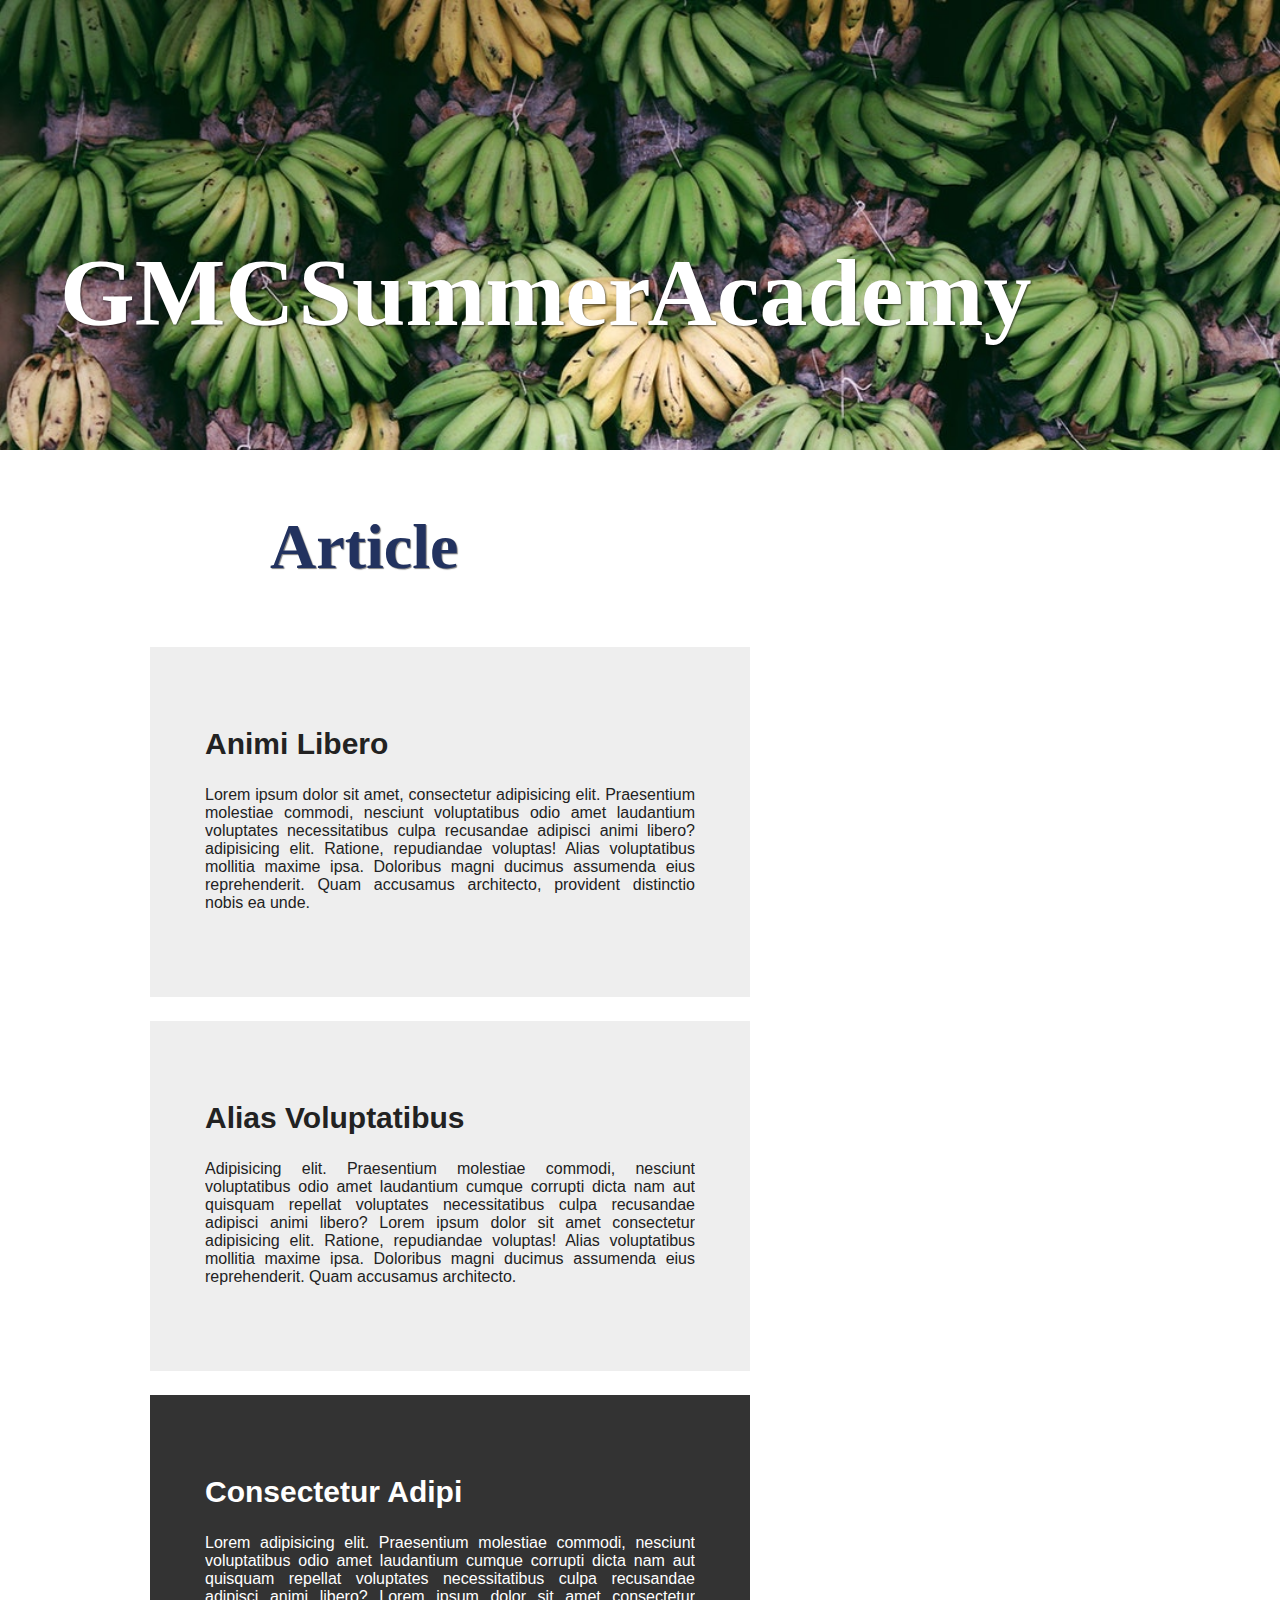
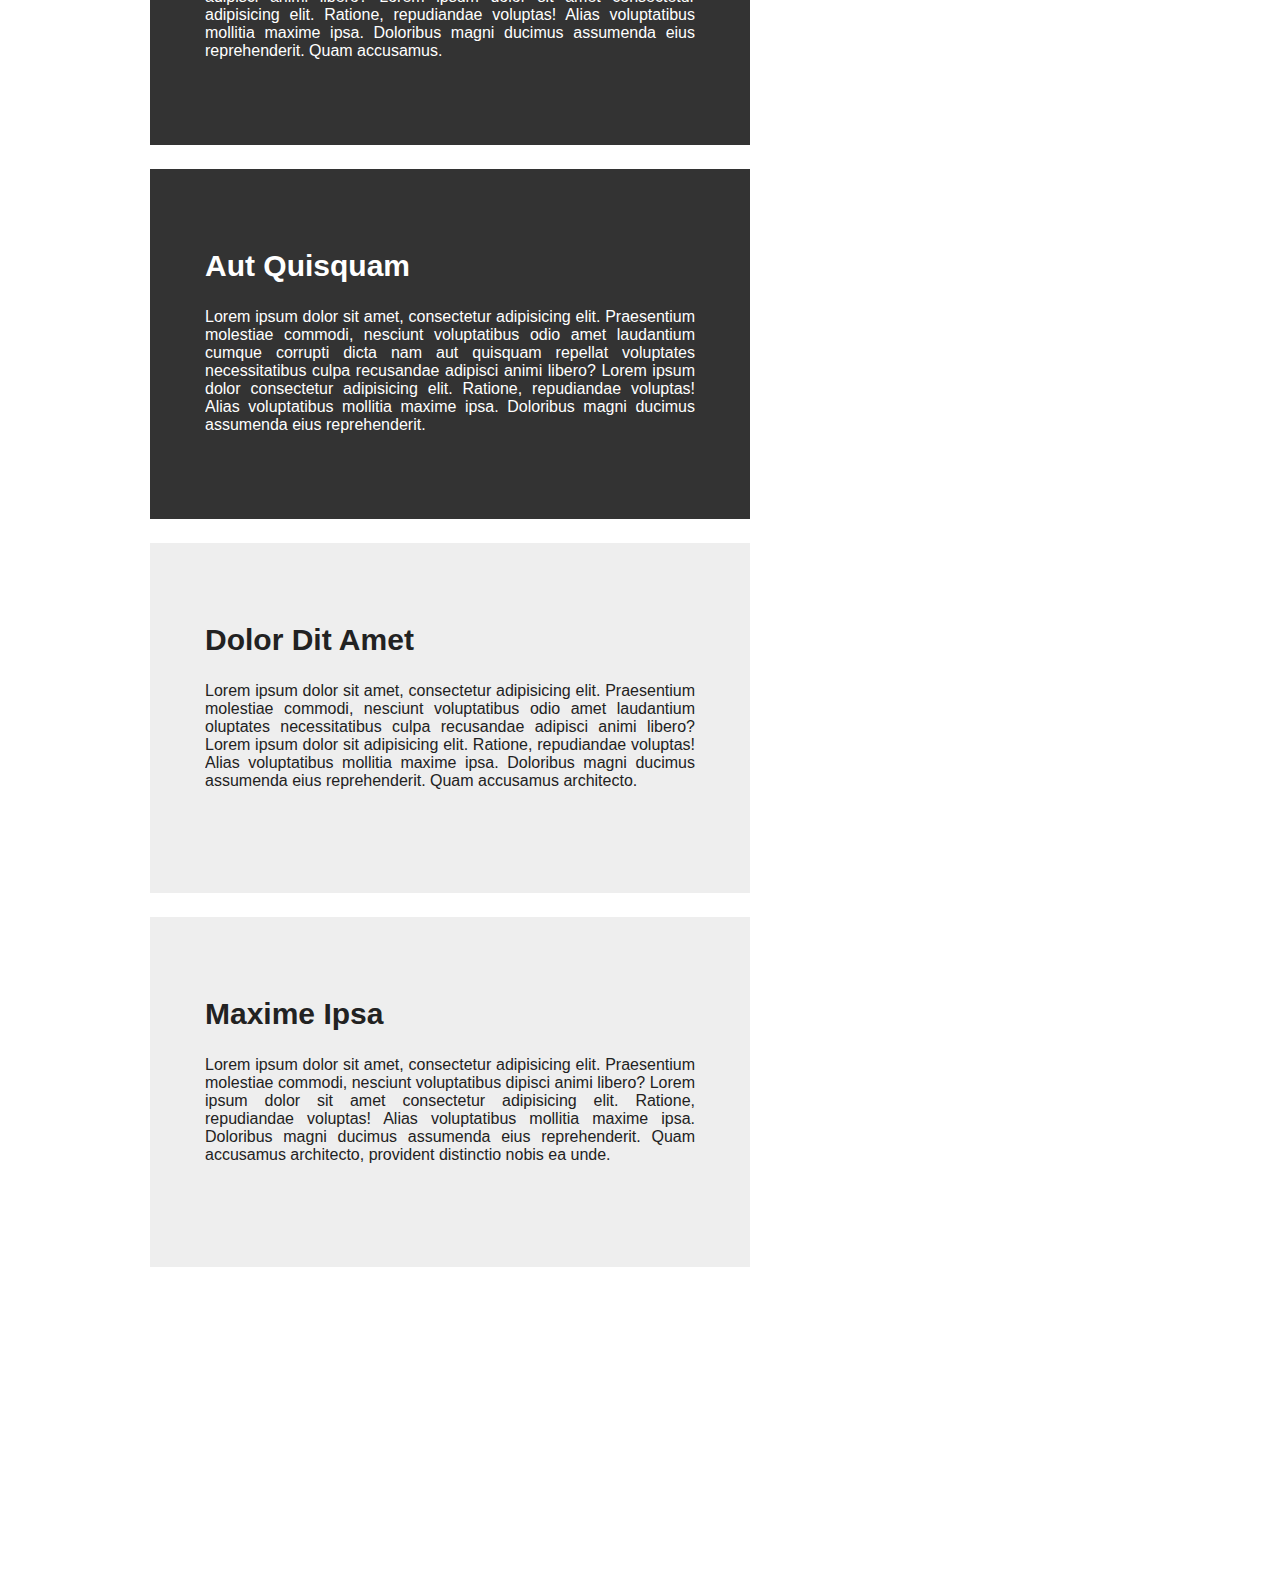
<file: index.html>
<!DOCTYPE html>
<html lang="en">

<head>
    <meta charset="UTF-8">
    <meta name="viewport" content="width=device-width, initial-scale=1.0">
    <meta http-equiv="X-UA-Compatible" content="ie=edge">
    <title>interface_css</title>
    <link rel="stylesheet" href="style.css" />
</head>

<body>
    <div class="nav">
        <h1 id="margin">GMC Summer Academy</h1>
    </div>
    <div class="conteiner">
        <div class="titre">
            <h1>Article</h1>
        </div>
        <div class="rectangle">
             <div class="centrer">
                 <div class="titre2">
            <h2>Animi Libero</h2></div>
            <p> Lorem ipsum dolor sit amet, consectetur adipisicing elit. Praesentium molestiae commodi, nesciunt
                voluptatibus
                odio amet laudantium voluptates
                necessitatibus culpa recusandae adipisci animi libero? adipisicing elit. Ratione, repudiandae voluptas!
                Alias voluptatibus mollitia maxime ipsa. Doloribus magni ducimus assumenda eius reprehenderit.
                Quam accusamus architecto, provident distinctio nobis ea unde.</p> </div>
        </div>
        <div class="rectangle" >
                <div class="centrer">
                        <div class="titre2" id="bas">
            <h2>Alias Voluptatibus</h2></div>
            <p>Adipisicing elit. Praesentium molestiae commodi, nesciunt voluptatibus odio amet laudantium cumque
                corrupti
                dicta nam aut quisquam
                repellat voluptates necessitatibus culpa recusandae adipisci animi libero? Lorem ipsum dolor sit amet
                consectetur adipisicing elit.
                Ratione, repudiandae voluptas! Alias voluptatibus mollitia maxime ipsa.
                Doloribus magni ducimus assumenda eius reprehenderit. Quam accusamus architecto.</p>
            </div>
        </div>
        <div  class="noir">
                <div class="centrer">
                        <div class="titre2">
            <h2>Consectetur Adipi</h2></div>
            <p>Lorem adipisicing elit. Praesentium molestiae commodi, nesciunt voluptatibus odio amet laudantium cumque
                corrupti dicta nam aut quisquam repellat voluptates necessitatibus culpa recusandae adipisci animi
                libero?
                Lorem ipsum dolor sit amet consectetur adipisicing elit. Ratione, repudiandae voluptas! Alias
                voluptatibus
                mollitia maxime ipsa. Doloribus magni ducimus assumenda eius reprehenderit. Quam accusamus.</p></div>
        </div>
        <div  class="noir">
                <div class="centrer">
                        <div class="titre2">
            <h2>Aut Quisquam</h2> </div>
            <p>Lorem ipsum dolor sit amet, consectetur adipisicing elit. Praesentium molestiae commodi, nesciunt
                voluptatibus
                odio amet laudantium cumque corrupti dicta nam aut quisquam repellat voluptates necessitatibus culpa
                recusandae
                adipisci animi libero? Lorem ipsum dolor consectetur adipisicing elit. Ratione, repudiandae voluptas!
                Alias
                voluptatibus mollitia maxime ipsa. Doloribus magni ducimus assumenda eius reprehenderit.</p> </div>
        </div>
        <div class="rectangle">
                <div class="centrer">
                        <div class="titre2">
            <h2>Dolor Dit Amet</h2></div>
            <p>Lorem ipsum dolor sit amet, consectetur adipisicing elit. Praesentium molestiae commodi, nesciunt
                voluptatibus
                odio amet laudantium oluptates necessitatibus culpa recusandae adipisci animi libero? Lorem ipsum dolor
                sit
                adipisicing elit. Ratione, repudiandae voluptas! Alias voluptatibus mollitia maxime ipsa. Doloribus
                magni
                ducimus assumenda eius reprehenderit. Quam accusamus architecto.</p></div>
        </div>
        <div class="rectangle">
                <div class="centrer">
                        <div class="titre2">
            <h2>Maxime Ipsa</h2></div>
            <p>Lorem ipsum dolor sit amet, consectetur adipisicing elit. Praesentium molestiae commodi, nesciunt
                voluptatibus
                dipisci animi libero? Lorem ipsum dolor sit amet consectetur adipisicing elit. Ratione, repudiandae
                voluptas!
                Alias voluptatibus mollitia maxime ipsa. Doloribus magni ducimus assumenda eius reprehenderit. Quam
                accusamus
                architecto, provident distinctio nobis ea unde.</p></div>
        </div>
    </div>
    
</body>

</html>
</file>
<file: style.css>
body,html {
    padding: 0px;
    margin: 0px;
}
.nav{
    margin-top: 0px;
    height:450px;
    background-image: url("photo.jpg ");
    background-repeat: no-repeat;
    background-size: cover;
    display: flex;
     align-items:  center;
     color: white;
     font-weight: bold;
     font-size: 3em;
     font-family: 'Bree Serif', serif;
     position: relative;
     top: 40%;
     text-shadow: 1px 1px 2px rgba(0, 0, 0, .6);
     word-spacing: -20px;
}
#margin {
    margin-left: 60px;
    margin-top: 200px;
}
.titre{
    color: rgb(34, 50, 95);
    font-size: 2em;
    font-family: 'Bree Serif', serif;
    margin: 60px 0 30px 120px;
    text-shadow: 1px 1px 1px rgba(0, 0, 0, .5);

}

.rectangle{
    background-color: #eee;
    display: inline-block;
    height:350px;
    width: 600px;
    color: #222;
    margin-top: 20px;
    box-sizing: border-box;
    overflow: hidden;
    border: 5px solid transparent;
}

.conteiner{
    display: block;
    margin-left:150px;
    margin-right: 100px;
    margin-bottom: 300px;
    
}
.centrer{
    margin-left: 50px;
    text-align: justify;
    margin-right: 50px;
    margin-top: 50px;
    font-family: 'Ropa Sans', sans-serif;
    box-sizing: border-box;
    overflow: hidden;

}
.titre2{
    font-size: 20px;
    font-weight: bold;
}
.noir{
    background-color: #333;
    display: inline-block;
    height:350px;
    width: 600px;
    color: rgb(255, 255, 255);
    margin-top: 20px;
    box-sizing: border-box;
    overflow: hidden;
    border: 5px solid transparent;
}
 .rectangle:hover, .noir:hover{
      border: 5px solid black;
      box-sizing: border-box;
      overflow: hidden;
      margin: 0px;
      padding: 0px;
    
    }
</file>
